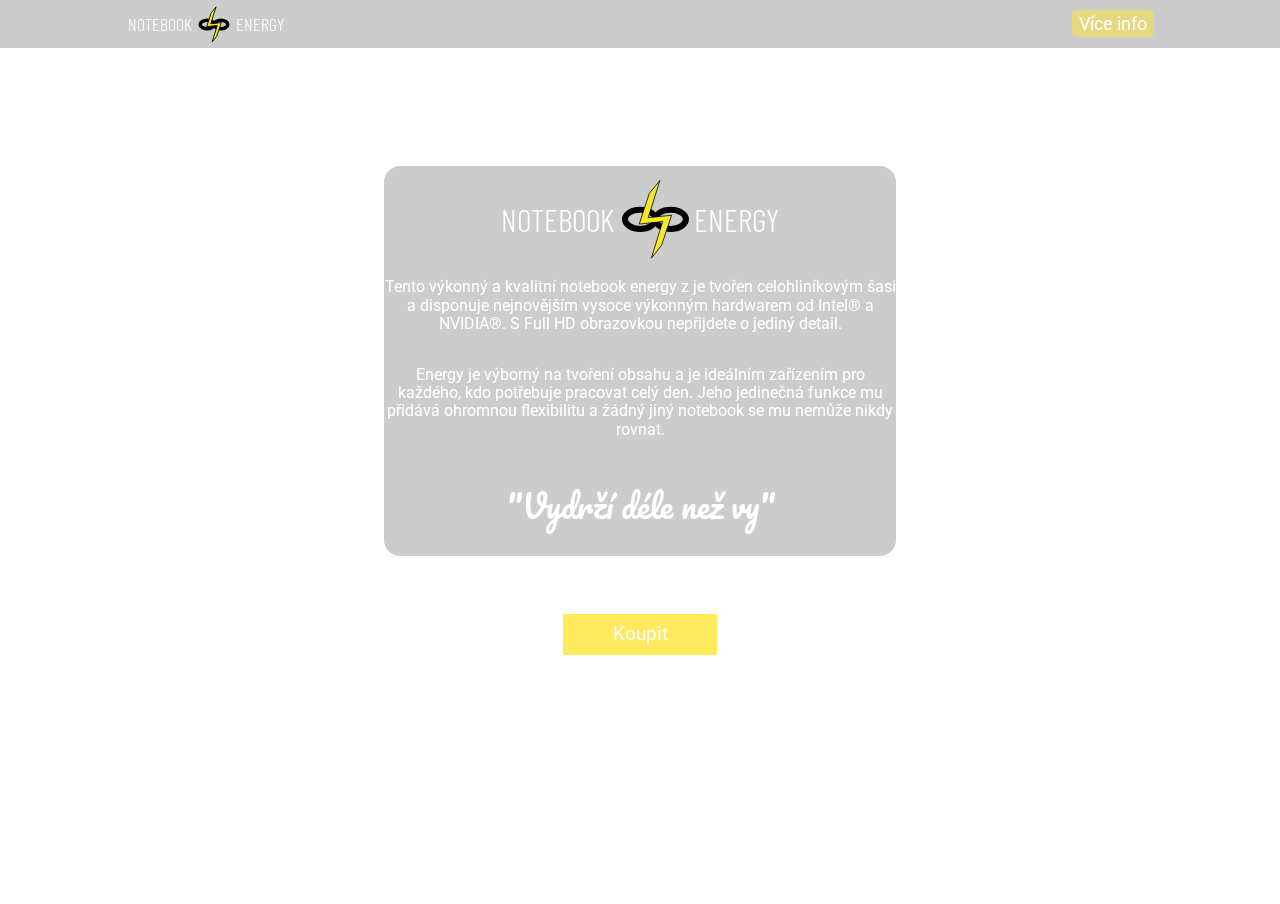
<file: index.html>
<!DOCTYPE html>
<html lang="en">
<head>
    <!-- Global site tag (gtag.js) - Google Analytics -->
    <script async src="https://www.googletagmanager.com/gtag/js?id=G-PHPRZEZJGR"></script>
    <script>
        window.dataLayer = window.dataLayer || [];
        function gtag(){dataLayer.push(arguments);}
        gtag('js', new Date());

        gtag('config', 'G-PHPRZEZJGR');
    </script>
    <meta charset="UTF-8">
    <meta name="viewport" content="width=device-width, initial-scale=1.0">
    <meta name="google-site-verification" content="6jBsLFQyW5rAghryY2kKzG9SFqGMSEFJc5TGbvICs0s" />
    <title>Notebook energy</title>
    <link rel="stylesheet" href="ASSETS/css.css">
    <link rel="stylesheet" href="ASSETS/normalize.css">
    <link rel="preconnect" href="https://fonts.gstatic.com">
    <link href="https://fonts.googleapis.com/css2?family=Barlow+Condensed:wght@100&family=Pacifico&family=Roboto&display=swap" rel="stylesheet">
</head>
<body>
    <header class="head">
    <div>
        <h2 class="logo"><span>NOTEBOOK</span> <img class="mlogo" src="ASSETS/male-loho.svg" alt="Logo notebooku"> <span>ENERGY</span></h2>
        <p><a href="#">Více info</a></p>
    </div>
    </header>
    
    <main class="main">
        
        <div class="video"><iframe id="myVideo" src="https://www.youtube.com/embed/ToQfcMKRK40?playlist=ToQfcMKRK40&loop=1&autoplay=1&mute=1&controls=0#frameborder" frameborder="0" allow="accelerometer; autoplay; clipboard-write; encrypted-media; gyroscope; picture-in-picture" allowfullscreen></iframe></div>
            <section class="text">
                <div>
                    <h1 class="logo">NOTEBOOK <img class="vlogo" src="ASSETS/velke-logo.svg" alt="Logo notebooku"> ENERGY</h1>
                    <p class="text1">Tento výkonný a kvalitní notebook energy z je tvořen celohliníkovým šasi a disponuje nejnovějším vysoce výkonným hardwarem od Intel® a NVIDIA®. S Full HD obrazovkou nepřijdete o jediný detail.</p>
                    <p class="text2">Energy je výborný na tvoření obsahu a je ideálním zařízením pro každého, kdo potřebuje pracovat celý den. Jeho jedinečná funkce mu přidává ohromnou flexibilitu a žádný jiný notebook se mu nemůže nikdy rovnat.</p>
                    <p class="hlaska">"Vydrží déle než vy"</p>
                </div>
                <a  class="buy" href="#">Koupit</a>
            </section>
            
        

       
    </main>

</body>
</html>
</file>
<file: ASSETS/css.css>
body {
    color: white;
    
    font-family: 'Roboto', sans-serif;
}
.head {
    position: fixed;
    width: 100vw;   
    height: 3em;
    z-index: 2;
    background-color: rgba(0, 0, 0, 0.2);
    top: 0;
}
.head > div {
    max-width: 1060px;
    height: 100%;
    display: flex;
    flex-direction: row;
    justify-content: space-between;
    align-items: center;
    margin: 0 auto;

}

.head p, .head h2, {
    padding: .2em 1.5em;
}
.head a {
    color: white;
    background-color: #ffe43280;
    border-radius: .3em;
    text-decoration: none;
    padding: .2em .4em;
    font-size: 1.1em;
}
.head p {
    padding-right: 1em;
}

.head a:hover {
    background-color: #ffe432d2;
}
.head h2 {
    font-size: 1.2em;
    font-family: 'Barlow Condensed', sans-serif;
    display: block;
    font-weight: 300;
    display: flex;
    flex-direction: row;
    align-items: center;
    padding-left: 1em;
    font-size: 1.1em;
    
}

.logo {
    align-items: center;
    display: flex;
    flex-direction: row;
}
.text {
    width: 40%;
    max-width: 900px; 
    margin: 13% auto 0;
    display: flex;
    flex-direction: column;
    align-items: center;  
    text-align: center;
    padding: 0 .4em;
}
.text div {
    background-color: rgba(0, 0, 0, 0.2);
    border-radius: 1em;
    display: flex;
    flex-direction: column;
    align-items: center;  
    text-align: center;
}
.text div h1{
    margin: .4em auto .1em auto;
    font-family: 'Barlow Condensed', sans-serif;
    font-weight: 300;
}
.video {
    position: absolute;
    right: 0;
    bottom: 0;
    width: 100vw; 
    height: 100vh;
    z-index: -1;
}
#myVideo {
    width: 100%;
    height: 100%;
}
.mlogo {
    height: 2.5em;
    width: 2.5em;
}
.vlogo {
    height: 2.5em;
    width: 2.5em;
}

.buy {
    background-color: #ffe432c9;
    height: auto;
    width: 8em;
    text-align: center;
    font-size: 1.2em;
    margin-top: 3em;
    text-decoration: none;
    color: white;
    padding-top: .5em;
    padding-bottom: .5em;


}

.buy:hover{
    background-color: #ffe432f5;
}

.hlaska {
    font-family: 'Pacifico', cursive;
    font-size: 2em;
    
}

@media only screen and (max-width: 992px) and (min-width: 500px) {
    .text {
        background-color: black;
        position: inherit;
        border-radius: 0;
        width: 100vw;
        max-width: 996px;  
        margin: 0;
        padding: 3em 0 0 0;

    }
    .text div {
        background: none;
    }
    .video {
        height: 45vh;
        width: 100vw;
        z-index: 1;
        overflow: visible;
        position: static;
    }
    .head {
        z-index: 2;
    }
    .buy {
        margin-top: 0;
        margin-bottom: 2em;
    }
    
    .hlaska {
        margin-block-start: 0.3em;
    }

}
@media only screen and (max-width: 500px) {

    .video {
        height: 40vh;
        width: 100vw;
        z-index: 1;
        position: static;
    }
    .text {
        background-color: black;
        position: inherit;
        border-radius: 0;
        width: 100vw;
        margin: 0;
        padding: 0;

    }
    .text div {
        background: none;
    }
    .text1 {
        text-align: left;
        padding-left: 1em;
    }
    .text2 {
        text-align: right;
        padding-right: 1em;
    }
    .head span {
        display: none;
    }
    .buy {
        margin-top: 0;
        margin-bottom: 2em;
    }
    .text div h1 {
        font-size: 1.5em;
    }
    
}
</file>
